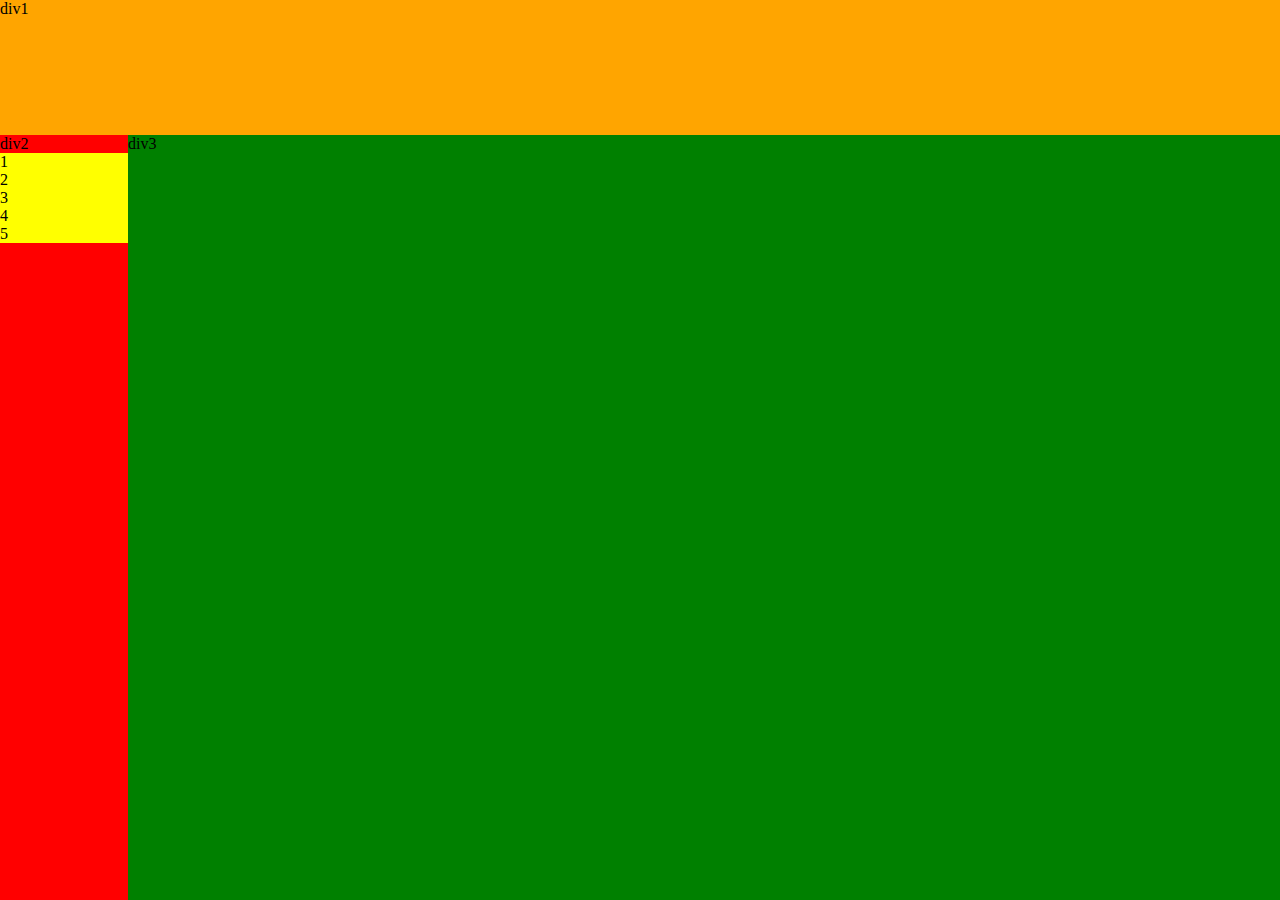
<file: index.html>
<!DOCTYPE html>
<html lang="en">
<head>
    <meta charset="UTF-8">
    <meta http-equiv="X-UA-Compatible" content="IE=edge">
    <meta name="viewport" content="width=device-width, initial-scale=1.0">
    <title>Document</title>
    <link rel="stylesheet" href="./css/style.css">
</head>
<body>
    <div id="div1">div1</div>
    <div id="div2">div2
        <div class="div2-menu">1</div>
        <div class="div2-menu">2</div>
        <div class="div2-menu">3</div>
        <div class="div2-menu">4</div>
        <div class="div2-menu">5</div>
    </div>
    
    <div id="div3">div3</div>
</body>
</html>
</file>
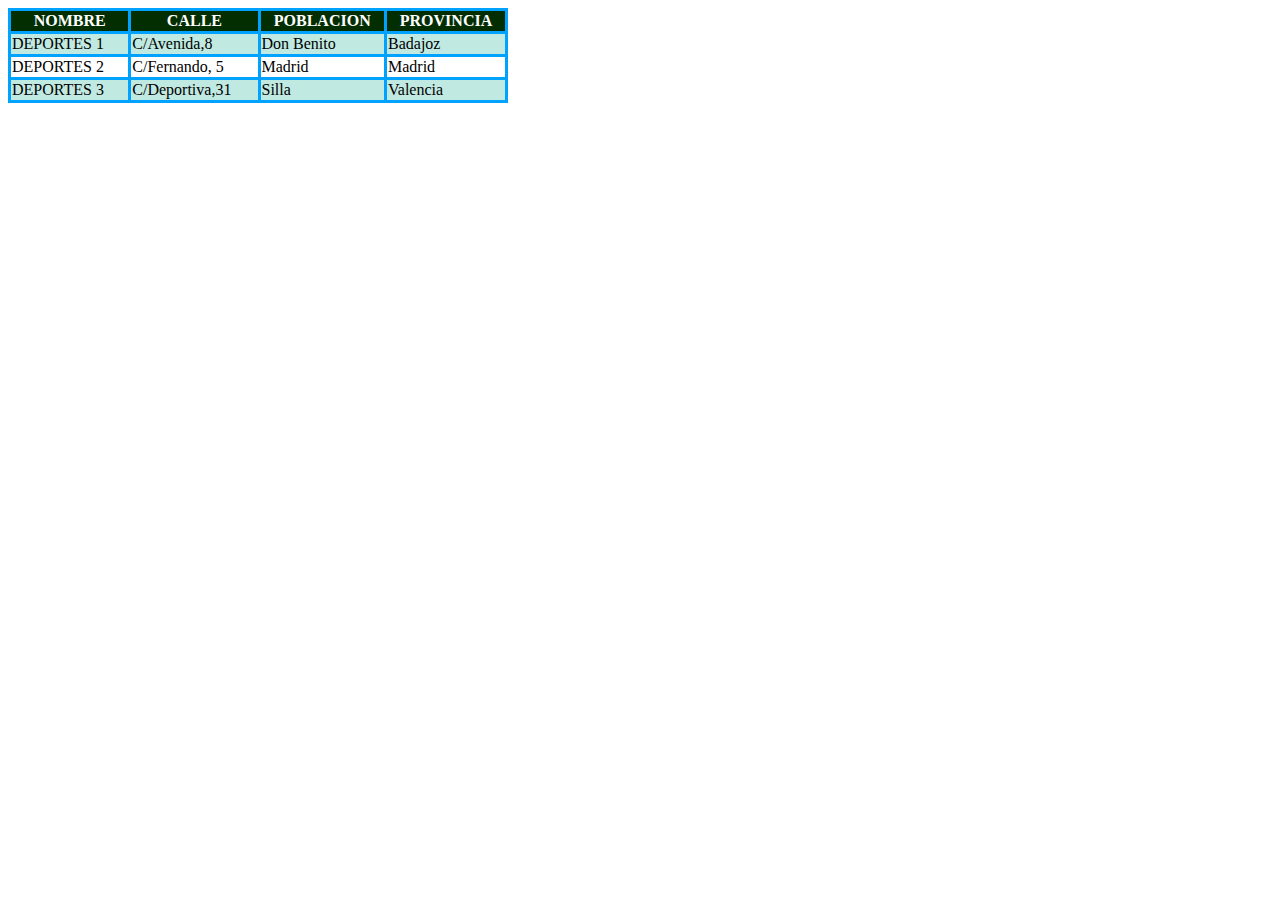
<file: deportes/donde.html>
<!DOCTYPE html>
<html lang="en">
<head>
    <meta charset="UTF-8">
    <meta http-equiv="X-UA-Compatible" content="IE=edge">
    <meta name="viewport" content="width=device-width, initial-scale=1.0">
    <title>Tabla deportes 1</title>
    <link rel="stylesheet" href="../css/styledep.css">
</head>
<body>
<div>
    <table>
        <tr>
            <th>NOMBRE</th>
            <th>CALLE</th>
            <th>POBLACION</th>
            <th>PROVINCIA</th>
        </tr>
        <tr class="color1">
            <td>DEPORTES 1</td>
            <td>C/Avenida,8</td>
            <td>Don Benito</td>
            <td>Badajoz</td>
        </tr>
        <tr class="color2">
            <td>DEPORTES 2</td>
            <td>C/Fernando, 5</td>
            <td>Madrid</td>
            <td>Madrid</td>
        </tr>
        <tr class="color1">
            <td>DEPORTES 3</td>
            <td>C/Deportiva,31</td>
            <td>Silla</td>
            <td>Valencia</td>
        </tr>
    </table></div>
</file>
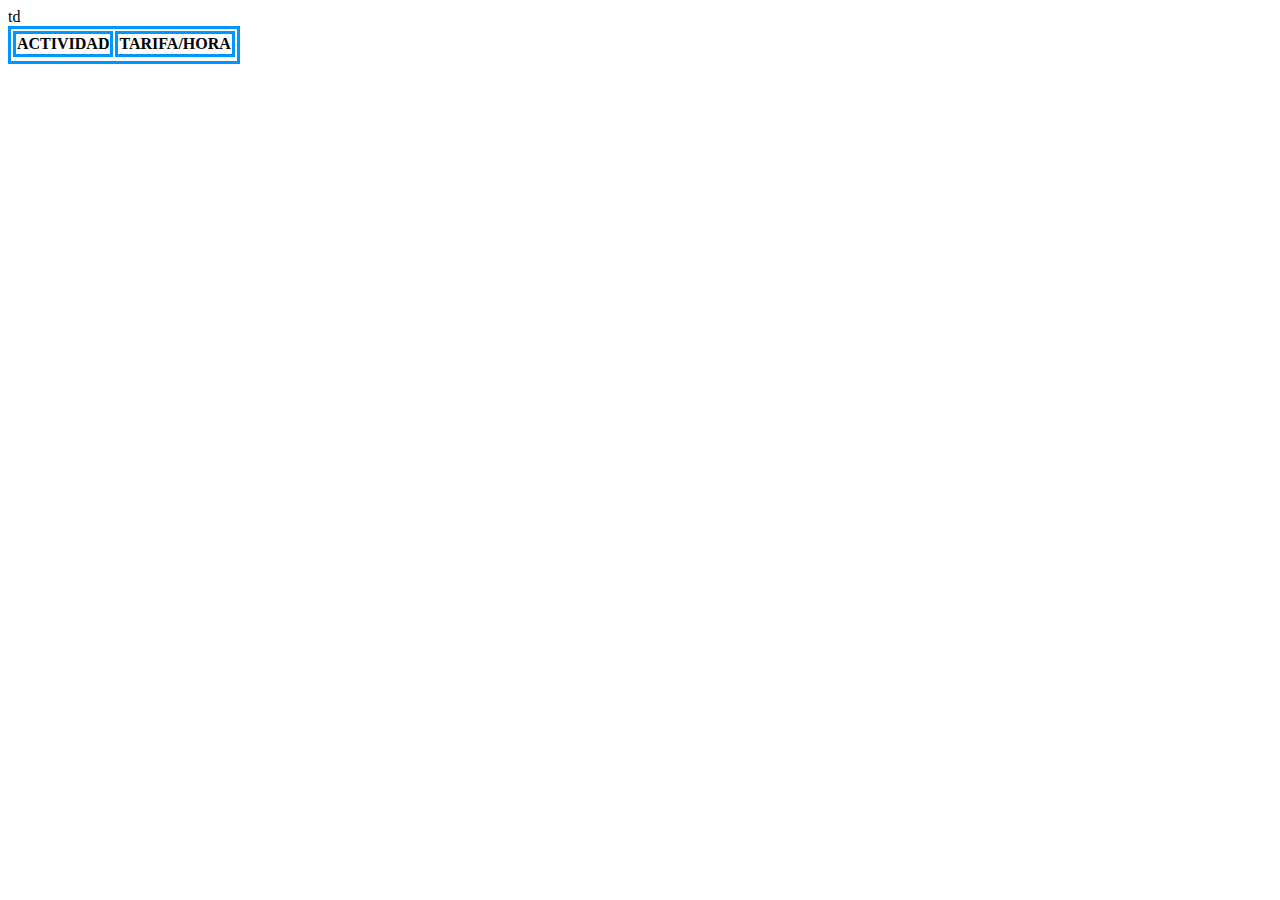
<file: deportes/instalaciones.html>
<!DOCTYPE html>
<html lang="en">
<head>
    <meta charset="UTF-8">
    <meta http-equiv="X-UA-Compatible" content="IE=edge">
    <meta name="viewport" content="width=device-width, initial-scale=1.0">
    <title>Instalaciones</title>
    <link rel="stylesheet" href="../css/styleinstal.css">
</head>
<body>
    <table>
        <tr>
            <th>ACTIVIDAD</th>
            <th>TARIFA/HORA</th>
        </tr>
        <tr>
            td
        </tr>
        </table>      
</body>
</html>
</file>
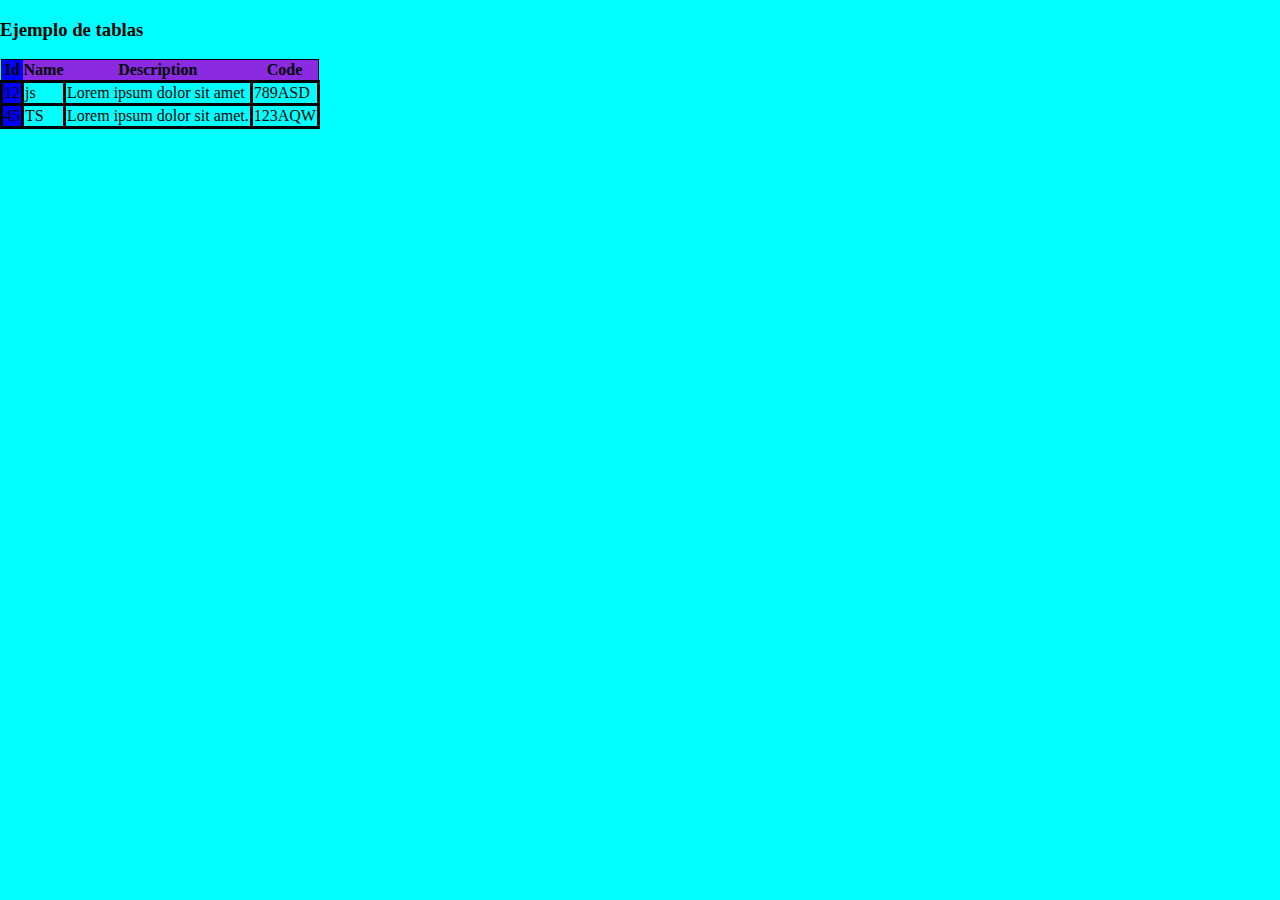
<file: pages/home.html>
<!DOCTYPE html>
<html lang="en">
<head>
    <meta charset="UTF-8">
    <meta http-equiv="X-UA-Compatible" content="IE=edge">
    <meta name="viewport" content="width=device-width, initial-scale=1.0">
    <title>Tablasss</title>
    <link rel="stylesheet" href="../css/style.css">
    <link rel="stylesheet" href="../css/home.css">
</head>
<body>
    <div>
    <h3>Ejemplo de tablas</h3>
</div><div>
    <table>
        <tr>
            <th class="col1">Id</th>
            <th>Name</th>
            <th>Description</th>
            <th>Code</th>
        </tr>
        <tr>
            <td class="col1">12</td>
            <td>js</td>
            <td>Lorem ipsum dolor sit amet</td>
            <td>789ASD</td>
        </tr>
        <tr>
            <td class="col1">45</td>
            <td>TS</td>
            <td>Lorem ipsum dolor sit amet.</td>
            <td>123AQW</td>
        </tr>
    </table></div>

    
</body>
</html>
</file>
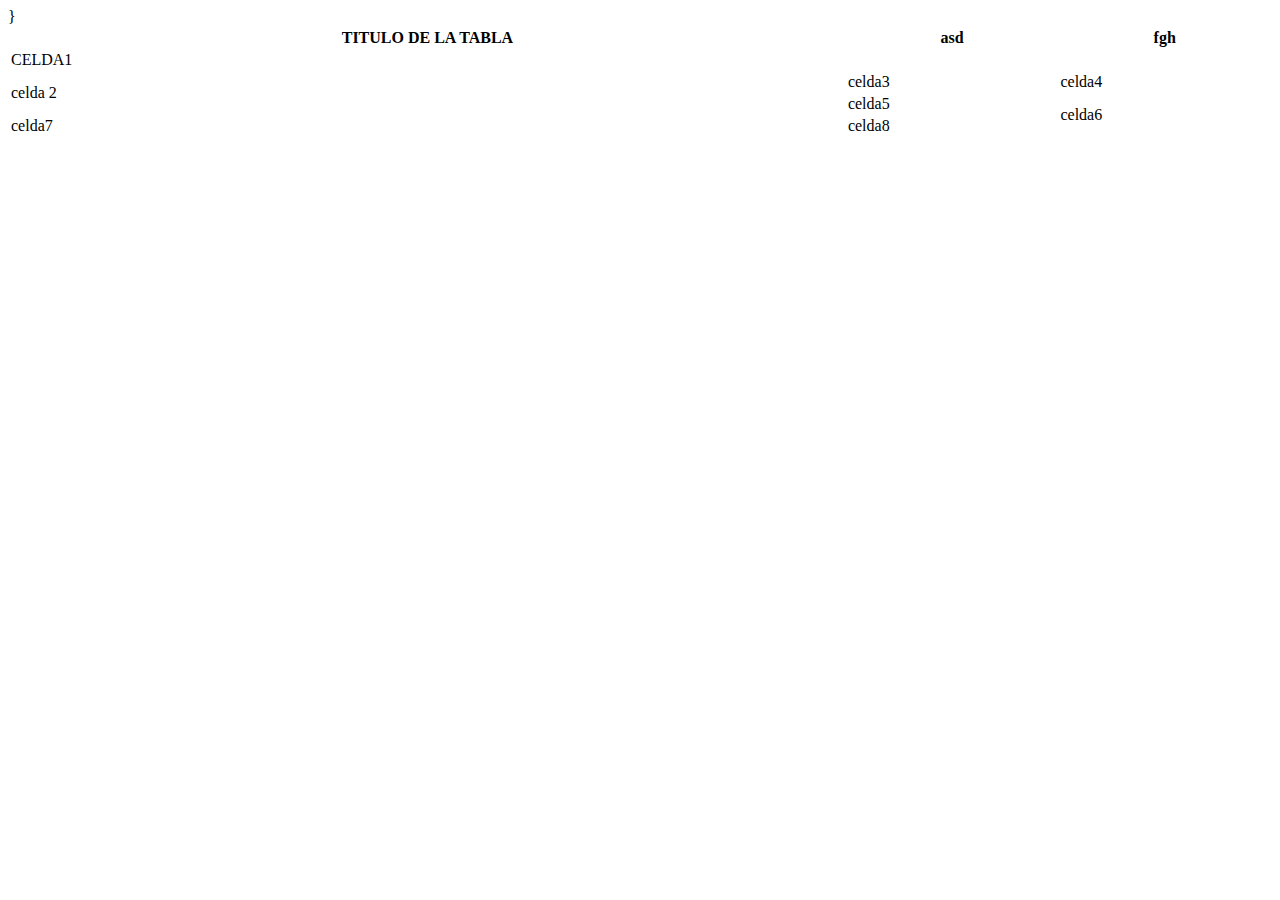
<file: pages/reto13.html>
<!DOCTYPE html>
<html lang="en">
<head>
    <meta charset="UTF-8">
    <meta http-equiv="X-UA-Compatible" content="IE=edge">
    <meta name="viewport" content="width=device-width, initial-scale=1.0">
    <title>Document</title>
    
        }
    </style>
</head>
<body>

    <table style="width: 100%;">
        <tr>
            <th>TITULO DE LA TABLA</th>
            <th>asd</th>
            <th>fgh</th>
        </tr>
        <tr>
            <td colspan="3">CELDA1</td>
            
        </tr>
        <tr>
            <td rowspan="2">celda 2</td>
            <td>celda3</td>
            <td>celda4</td>
        </tr>
        <tr>
      
            <td>celda5</td>
            <td rowspan="2">celda6</td>
        </tr>
        <tr>
            <td>celda7</td>
            <td>celda8</td>
            
        </tr>
    </table>

</body>
</html>
</file>
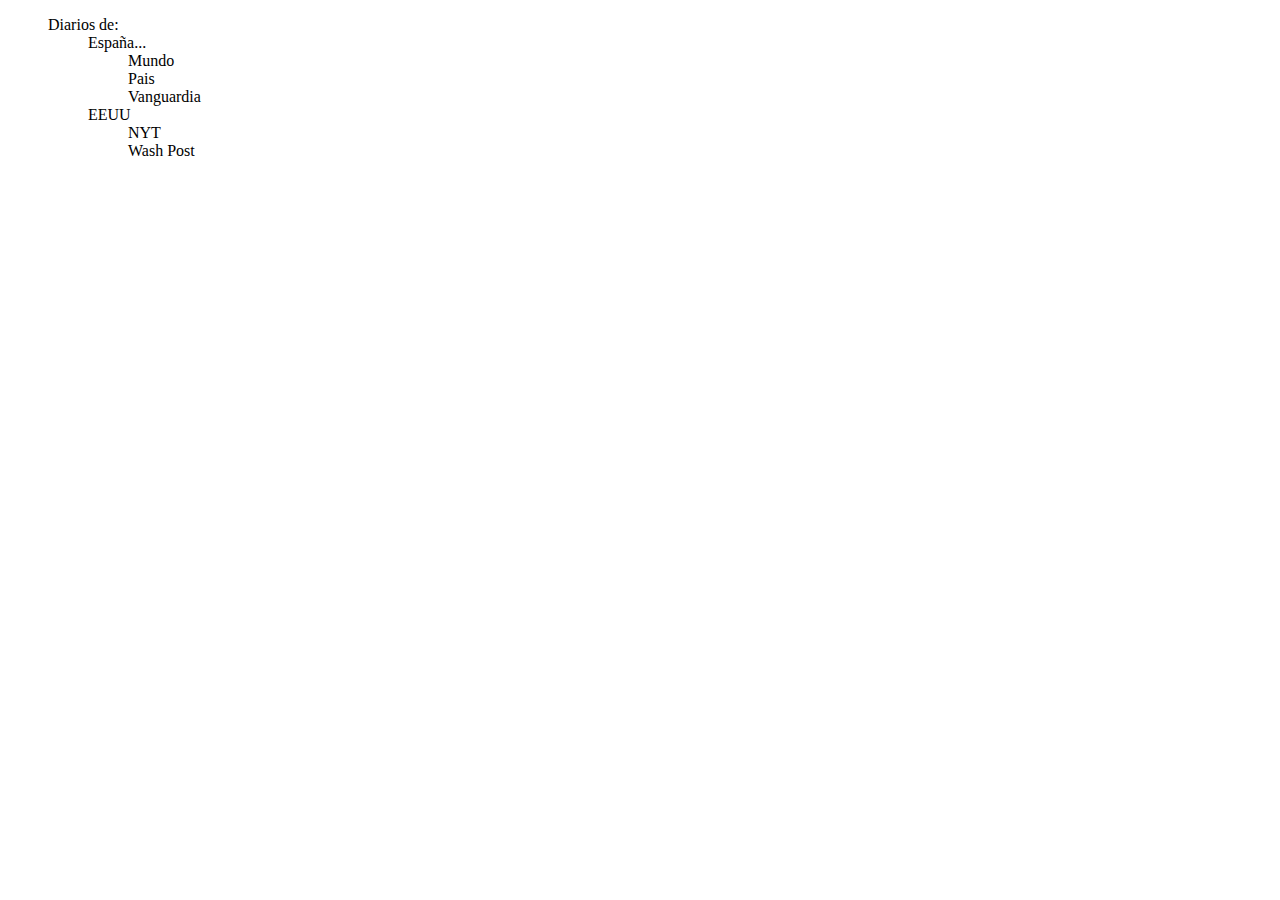
<file: pages/reto15.html>
<!DOCTYPE html>
<html lang="en">
<head>
    <meta charset="UTF-8">
    <meta http-equiv="X-UA-Compatible" content="IE=edge">
    <meta name="viewport" content="width=device-width, initial-scale=1.0">
    <title>Document</title>
    <link rel="stylesheet" href="../css/reto15.css">
</head>
<body>
    <ol>Diarios de:
        <ol class="num">España...
            <ol>Mundo</ol>
            <ol>Pais</ol>
            <ol>Vanguardia</ol>
        </ol>
        <ol class="num">EEUU
            <ol>NYT</ol>
            <ol>Wash Post</ol>
        </ol>
    </ol>






    
</body>
</html>
</file>
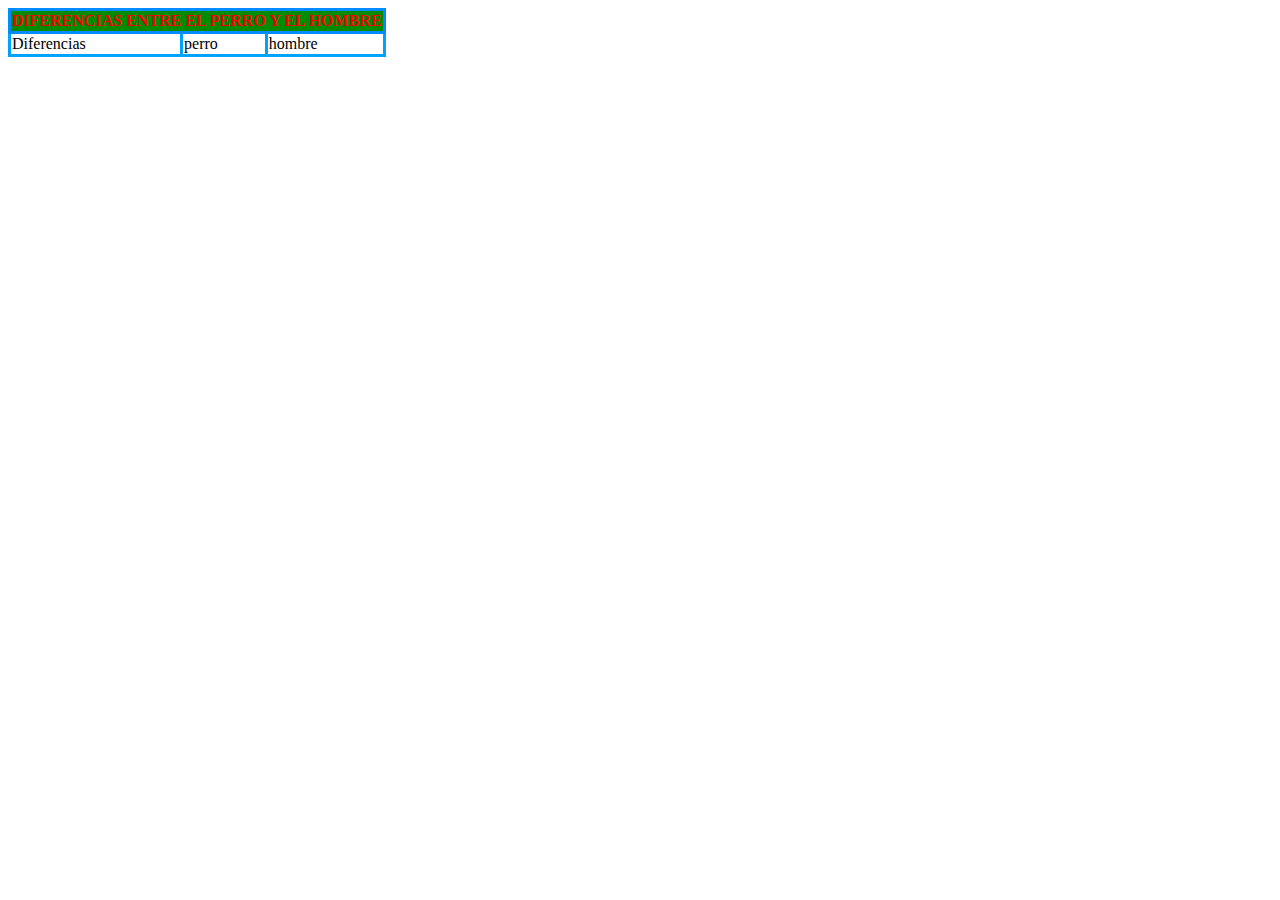
<file: pages/reto16.html>
<!DOCTYPE html>
<html lang="en">
<head>
    <meta charset="UTF-8">
    <meta http-equiv="X-UA-Compatible" content="IE=edge">
    <meta name="viewport" content="width=device-width, initial-scale=1.0">
    <title>Document</title>
    <link rel="stylesheet" href="../css/reto16.css">
</head>
<body>
    <table>
        <tr>
            <th colspan="3">DIFERENCIAS ENTRE EL PERRO Y EL HOMBRE</th>
        </tr>
        <tr>
            <td rowspan="2">Diferencias</td>
            <td>perro</td>
            <td rowspan="2">hombre</td>
            
        </tr>
    </table>
    
</body>
</html>
</file>
<file: css/style.css>
body{
    background-color: aqua;
    margin: 0;
}

div{
    
}

#div1{background-color: orange;
    height: 15vh;
}

#div2{background-color: red;
    height: 85vh;width: 10vw;
    float: left;
}

#div3{background-color: green;
    height: 85vh;width: 90vw;
    float: left;
}
.div2-menu{background-color: yellow;
}

table{border: solid black 1px;
}
th{background-color: blueviolet;}
</file>
<file: css/styledep.css>
table {
  border: outset;
  border: solid black 2,5px;
  border-collapse: collapse;
  width: 500px;
}

th {
  background-color: rgb(2, 46, 2);
  color: white;
  border: solid rgb(0, 162, 255);
}

td {
  border: solid rgb(0, 162, 255);
  text-align: left;
}
.color1 {
  background-color: rgb(192, 233, 226);
}
</file>
<file: css/styleinstal.css>
table{border: solid rgb(0, 149, 255);}
th{border: solid rgb(0, 149, 255);}
tr

.grupo1{background-color: rgb(191, 237, 191);}

.grupo2{background-color: rgb(34, 114, 34);}
</file>
<file: css/home.css>
table {
  border: solid black 1px;
  border-collapse: collapse;
}
th {
  background-color: blueviolet;
}

td {
  border: solid black;
}

.col1 {
  background-color: blue;
}
</file>
<file: css/reto15.css>
.num{list-style-type: decimal;}
</file>
<file: css/reto16.css>
table{border:solid black;
border-collapse: collapse;
border: outset}
th {
    background-color: rgb(4, 139, 4);
    color: rgb(239, 5, 5);
    border: solid rgb(0, 140, 255);
  }
  
  td {
    border: solid rgb(0, 162, 255);
    text-align: left;
  }
</file>
